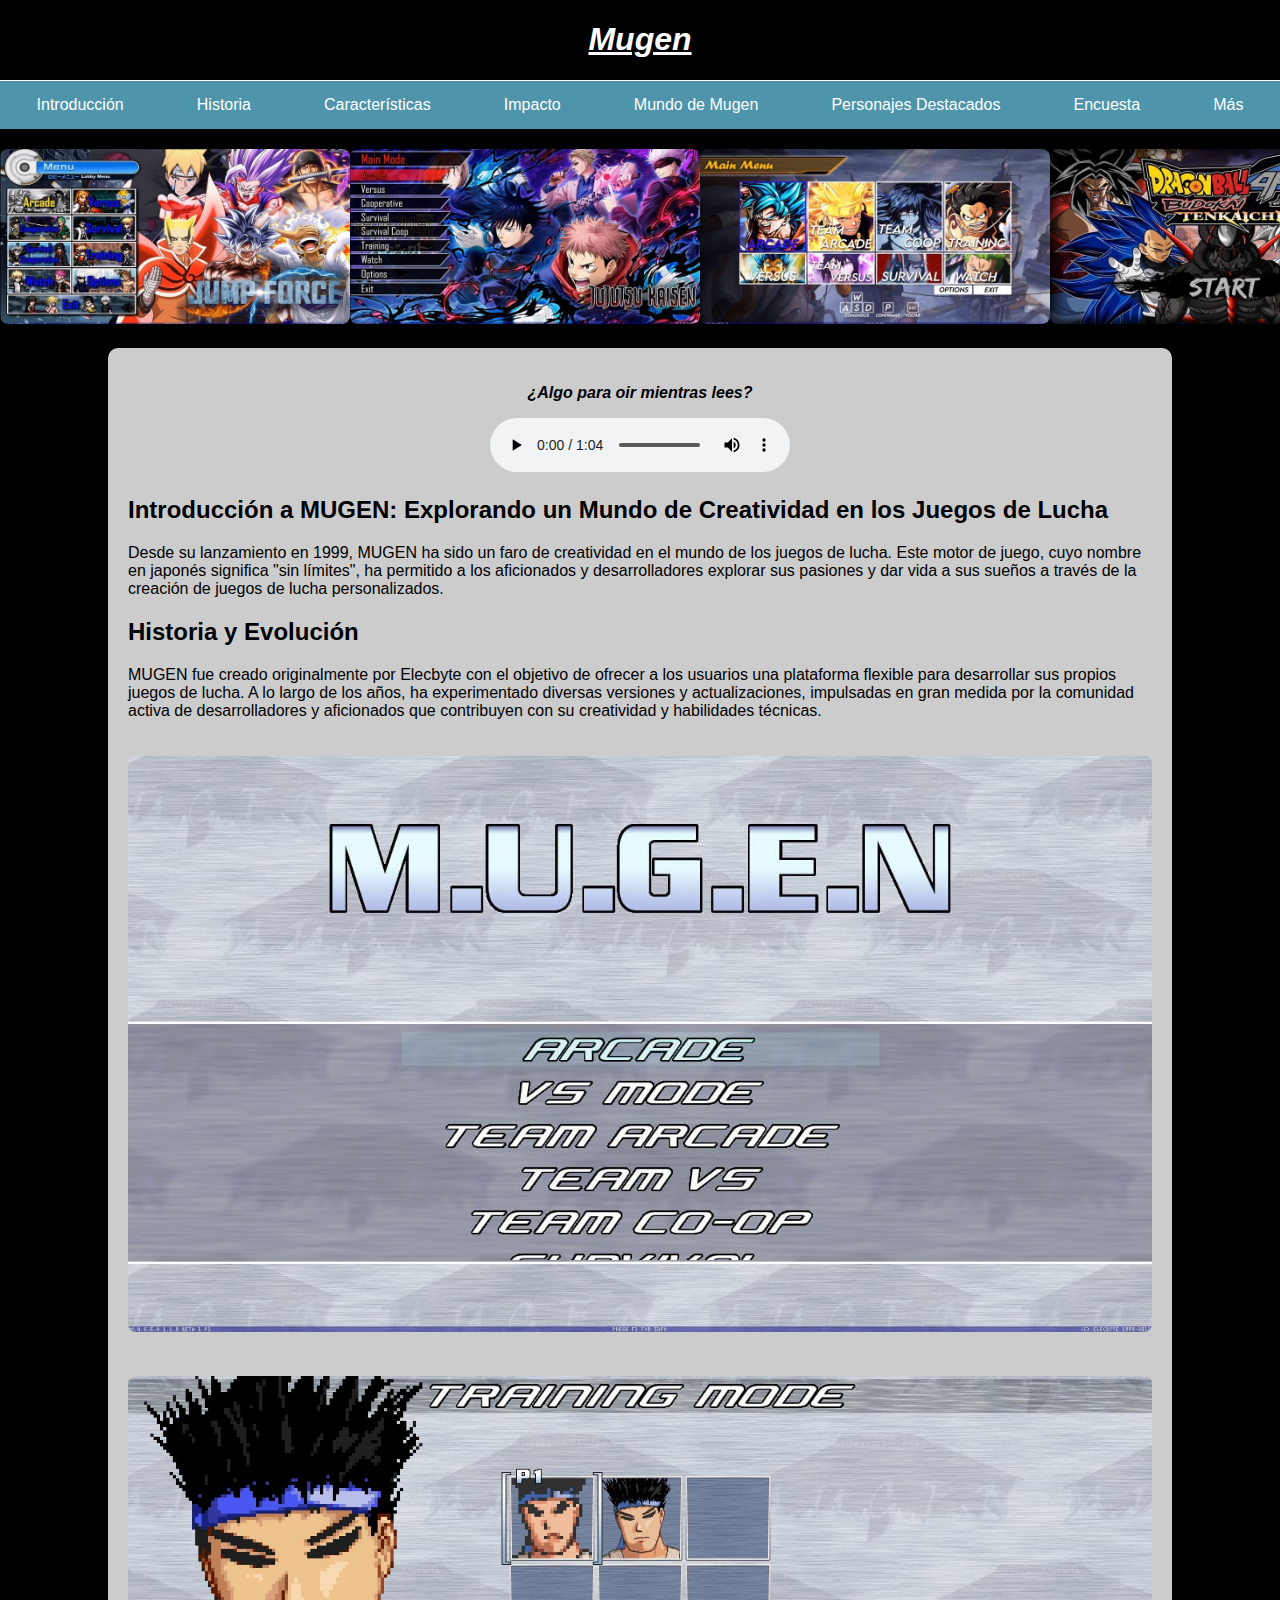
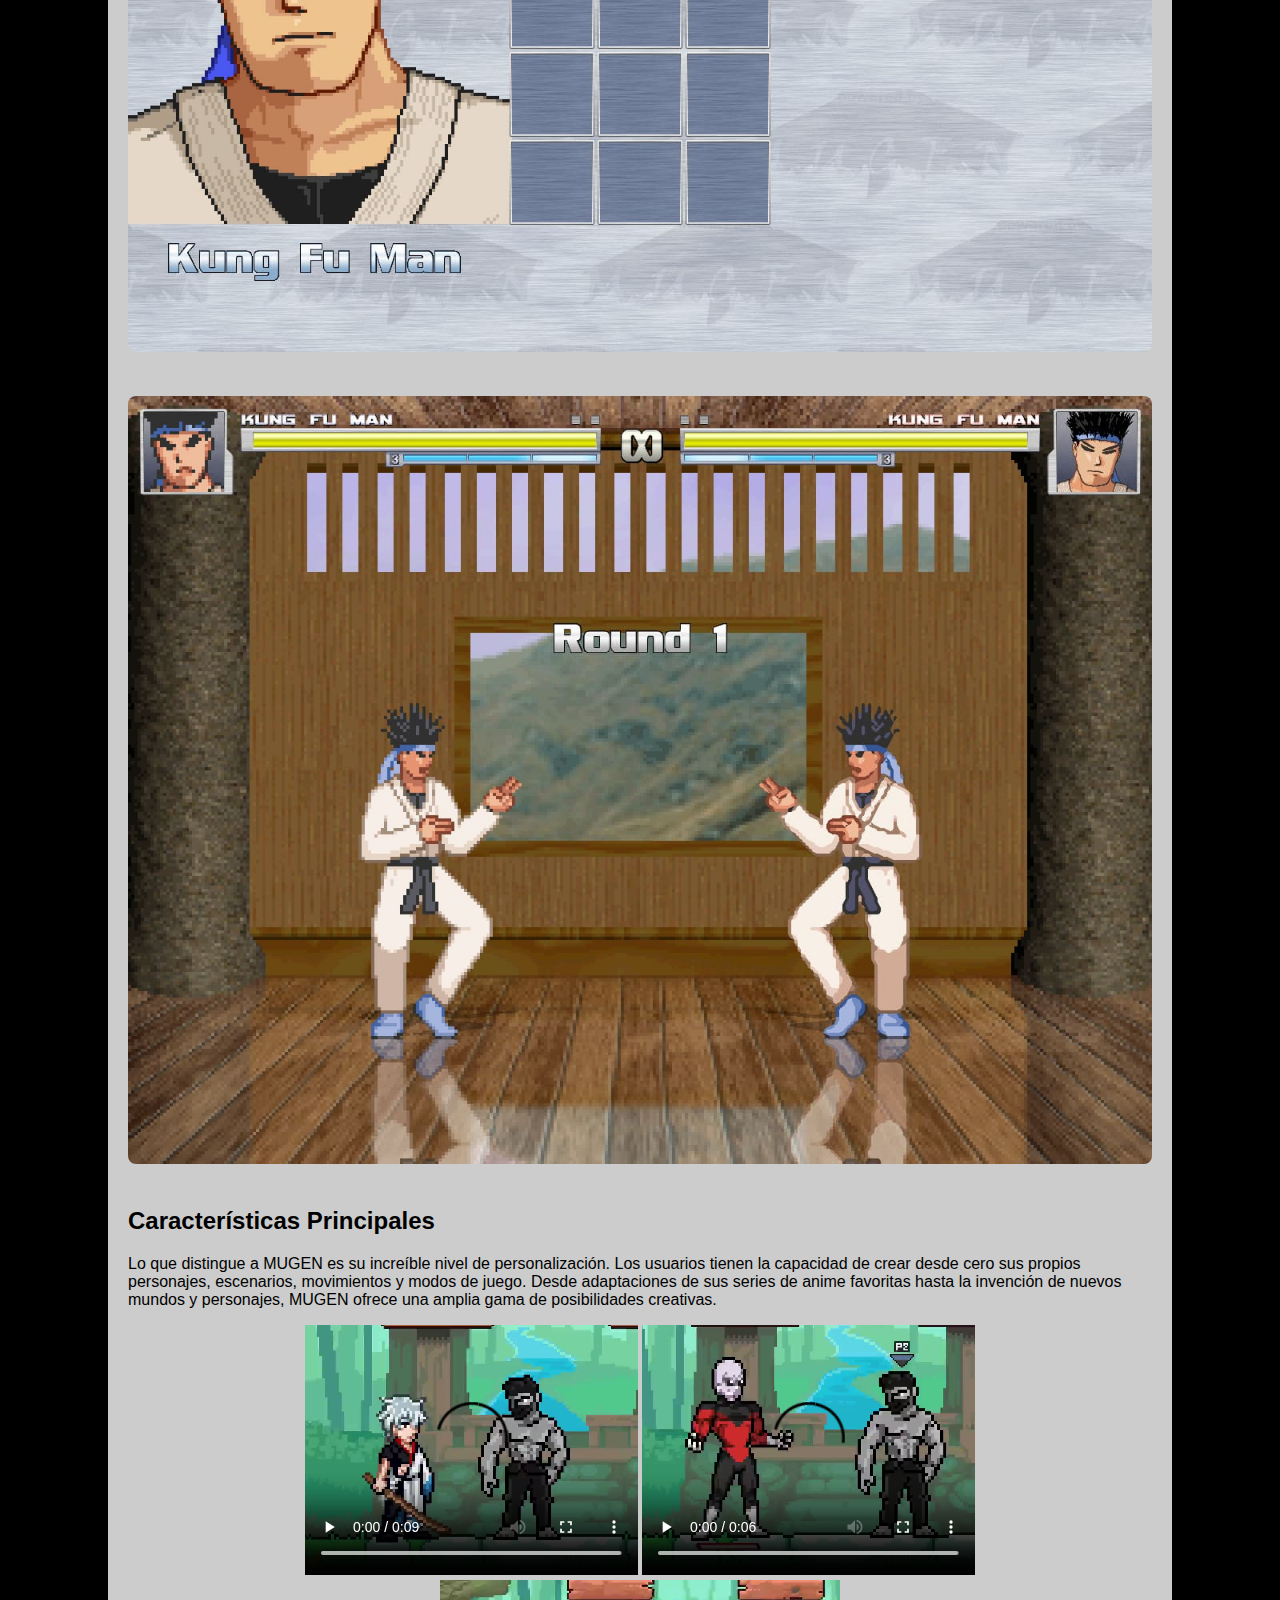
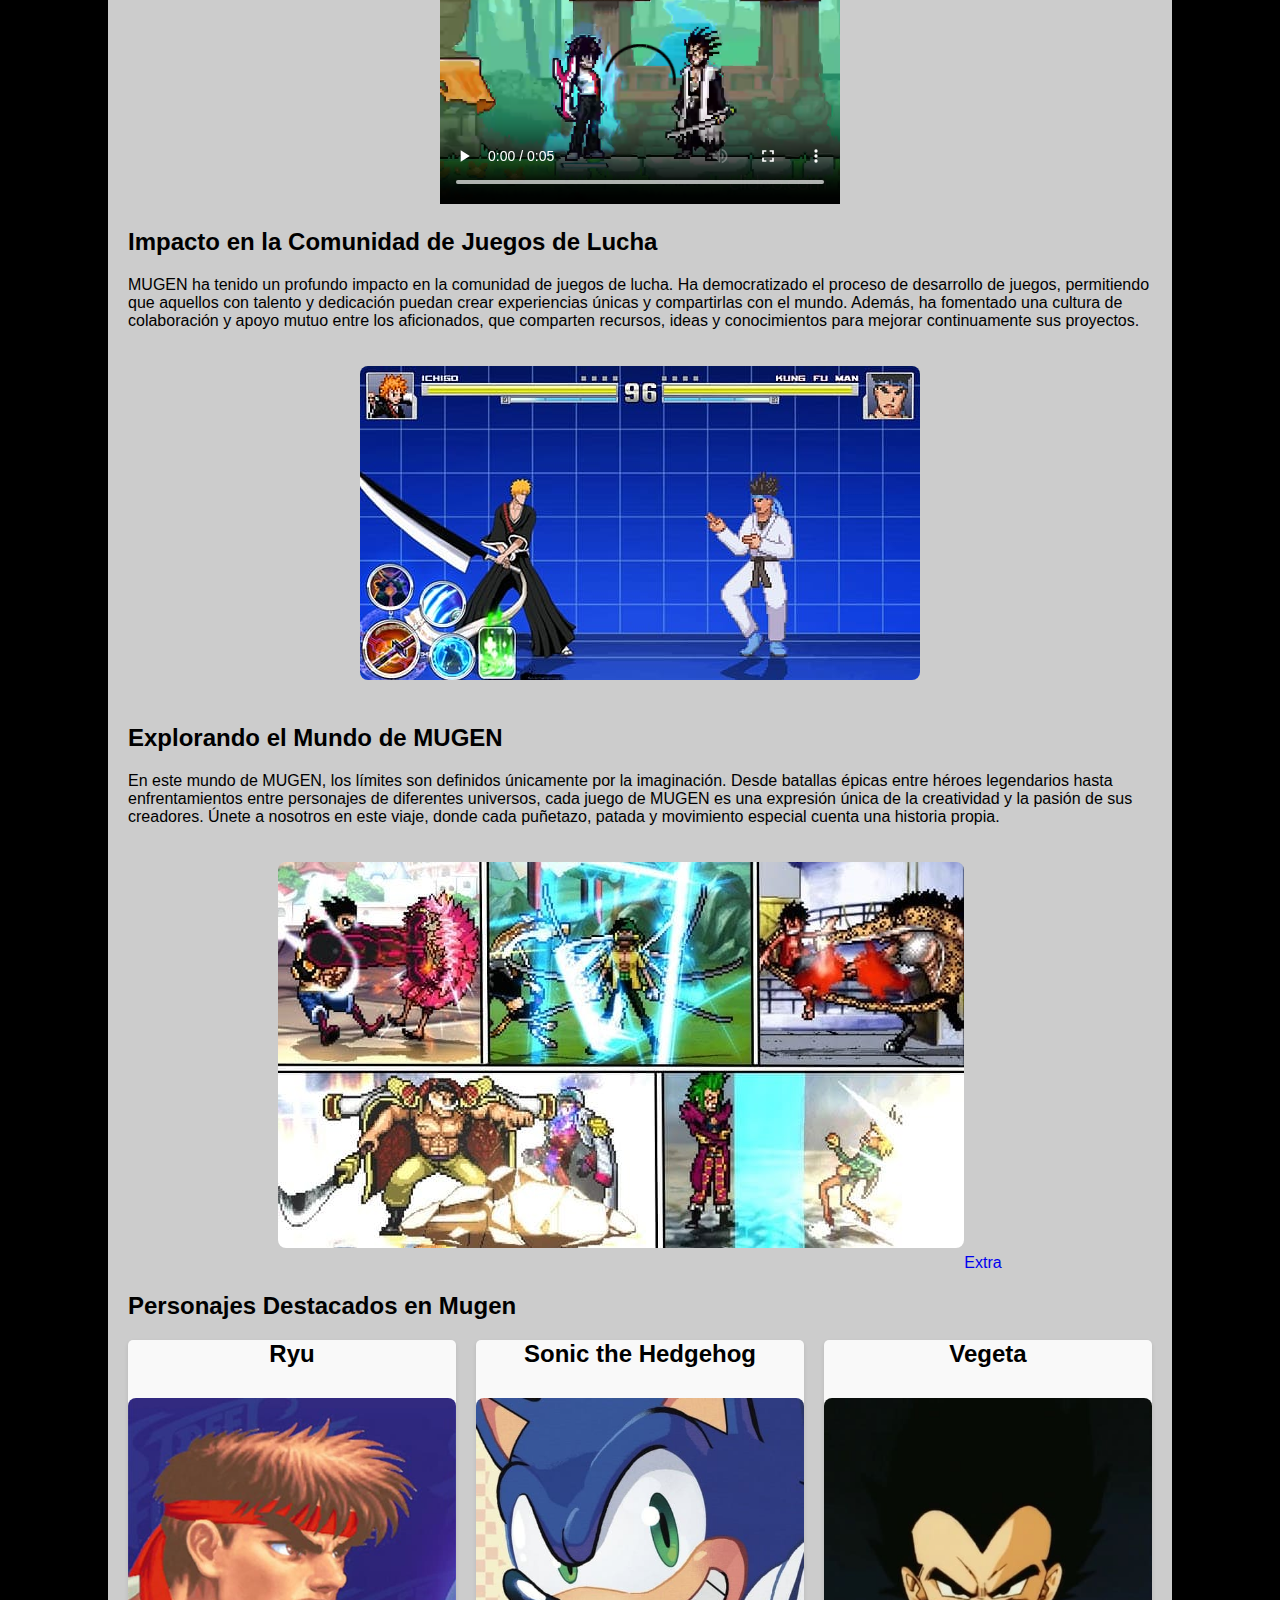
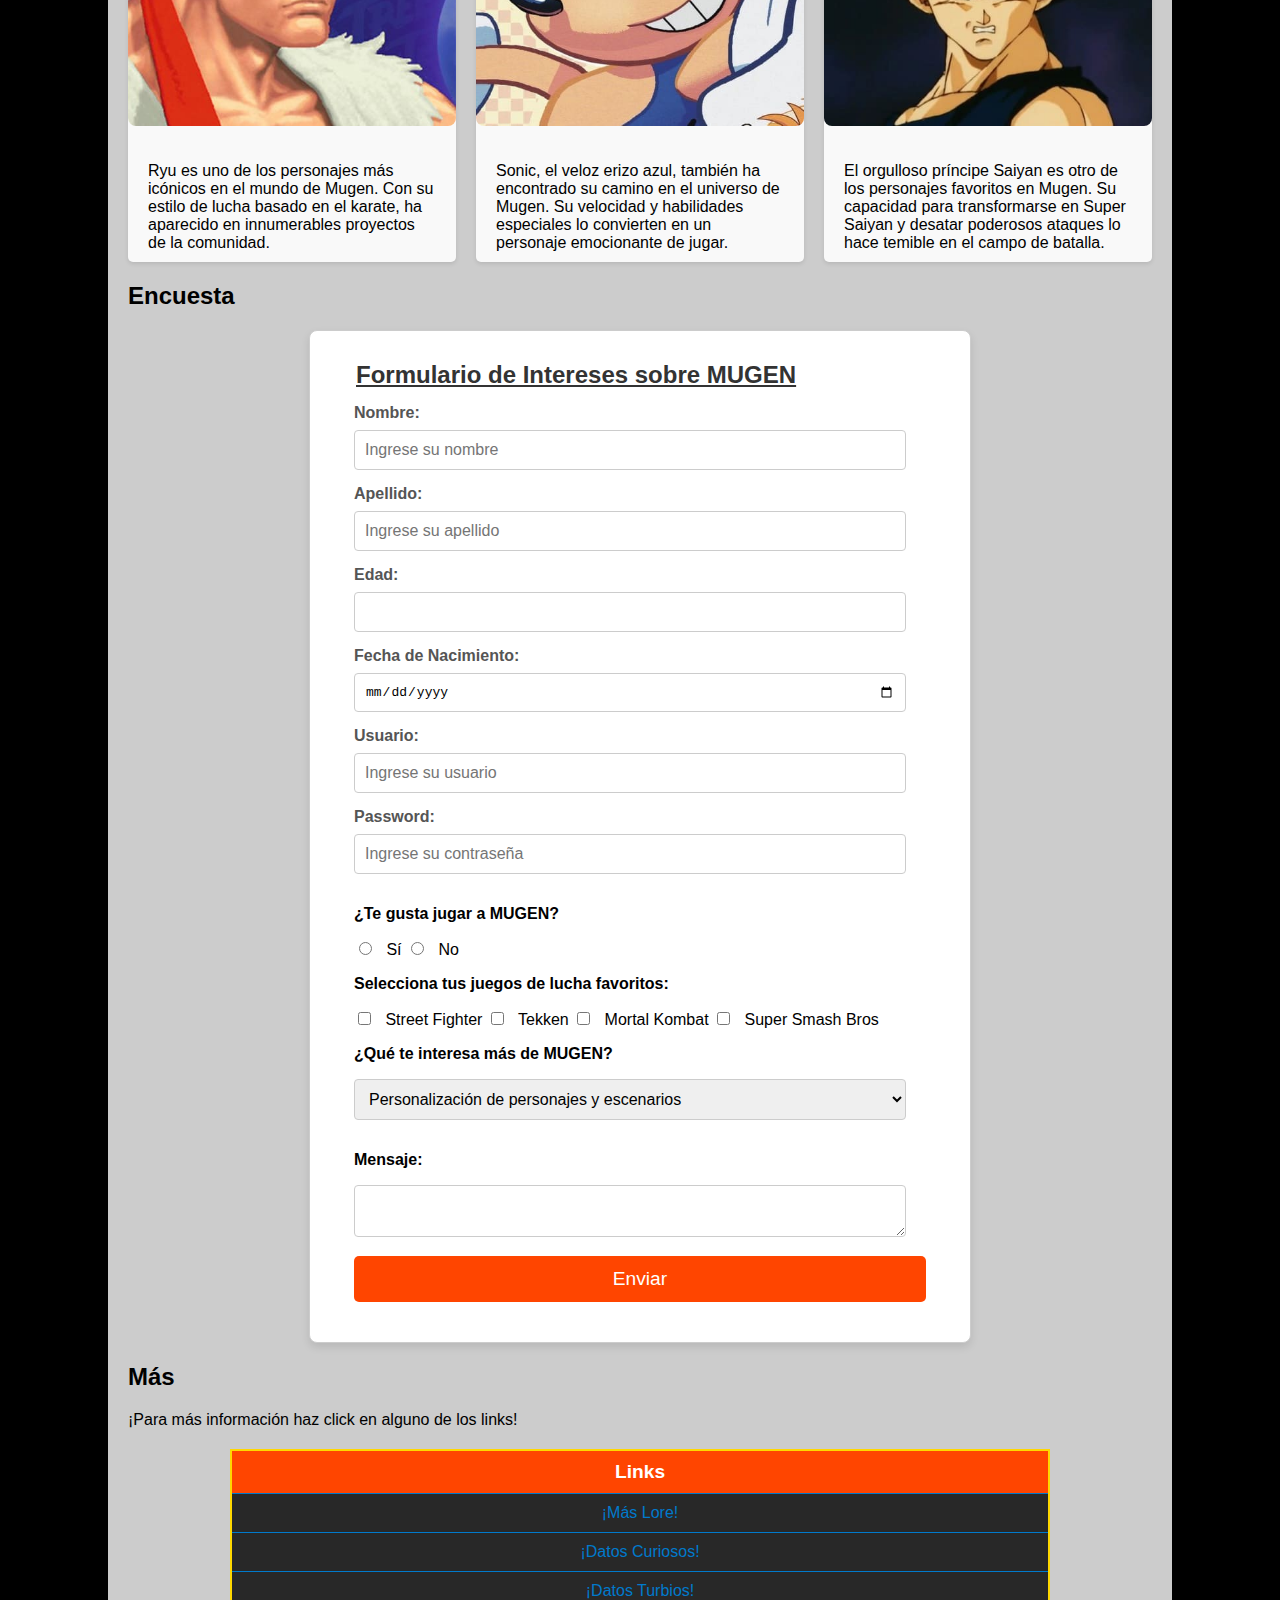
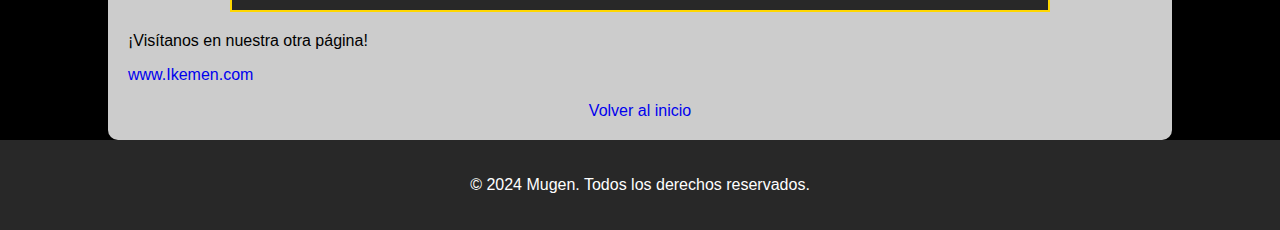
<file: Pagina Web/index.html>
<!DOCTYPE html>
<html>
<head>
    <meta charset="utf-8">
    <meta name="viewport" content="width=device-width, initial-scale=1">
    <title>Mugen</title>
    <link rel="stylesheet" type="text/css" href="Estilos/Estilos.css">
</head>
<body>
	<center><h1><u><i><b>Mugen</b></i></u></h1></center>
<header>
 	<input type="checkbox" id="btn-menu">
 	<label for="btn-menu"><img src="Imagenes/Menu.png" class="imagen-reducida"></label>
 	<nav class="menu">
 		<section id="inicio">
 		<ul>
 			<li><a href="#introduccion">Introducción</a></li>
 			<li><a href="#historia">Historia</a></li>
 			<li><a href="#caracteristicas">Características</a></li>
 			<li><a href="#impacto">Impacto</a></li>
 			<li><a href="#mundo">Mundo de Mugen</a></li>
 			<li><a href="#personajes">Personajes Destacados</a></li>
 			<li><a href="#encuesta">Encuesta</a></li>
 			<li><a href="#mas">Más</a></li>
 		</ul>
 	</section>
 	</nav>
 </header>

    <div class="slider">
        <div class="slide-track">
            <div class="slide">
                <img src="Imagenes/1.png">
            </div>
            <div class="slide">
                <img src="Imagenes/2.png">
            </div>
            <div class="slide">
                <img src="Imagenes/3.png">
            </div>
            <div class="slide">
                <img src="Imagenes/4.png">
            </div>
            <div class="slide">
                <img src="Imagenes/5.png">
            </div>
            <div class="slide">
                <img src="Imagenes/6.png">
            </div>
            <div class="slide">
                <img src="Imagenes/7.png">
            </div>
            <div class="slide">
                <img src="Imagenes/8.png">
            </div>
            <div class="slide">
                <img src="Imagenes/1.png">
            </div>
            <div class="slide">
                <img src="Imagenes/2.png">
            </div>
            <div class="slide">
                <img src="Imagenes/3.png">
            </div>
            <div class="slide">
                <img src="Imagenes/4.png">
            </div>
            <div class="slide">
                <img src="Imagenes/5.png">
            </div>
            <div class="slide">
                <img src="Imagenes/6.png">
            </div>
            <div class="slide">
                <img src="Imagenes/7.png">
            </div>
            <div class="slide">
                <img src="Imagenes/8.png">
            </div>
        </div>
    </div>

    <main class="container">

        <center><p><b><i>¿Algo para oir mientras lees?</i></b></p>
        <audio controls autoplay loop>
            <source src="Audios/MusicaDeFondo.mp3">
        </audio></center>

        <section id="introduccion">
            <h2>Introducción a MUGEN: Explorando un Mundo de Creatividad en los Juegos de Lucha</h2>
            <p>Desde su lanzamiento en 1999, MUGEN ha sido un faro de creatividad en el mundo de los juegos de lucha. Este motor de juego, cuyo nombre en japonés significa "sin límites", ha permitido a los aficionados y desarrolladores explorar sus pasiones y dar vida a sus sueños a través de la creación de juegos de lucha personalizados.</p>
        </section>

        <section id="historia">
            <h2>Historia y Evolución</h2>
            <p>MUGEN fue creado originalmente por Elecbyte con el objetivo de ofrecer a los usuarios una plataforma flexible para desarrollar sus propios juegos de lucha. A lo largo de los años, ha experimentado diversas versiones y actualizaciones, impulsadas en gran medida por la comunidad activa de desarrolladores y aficionados que contribuyen con su creatividad y habilidades técnicas.</p>
            <center>
                <img src="Imagenes/Mugen.jpg">
                <img src="Imagenes/Seleccion.jpg">
                <img src="Imagenes/Pelea.jpg">
            </center>
        </section>

        <section id="caracteristicas">
            <h2>Características Principales</h2>
            <p>Lo que distingue a MUGEN es su increíble nivel de personalización. Los usuarios tienen la capacidad de crear desde cero sus propios personajes, escenarios, movimientos y modos de juego. Desde adaptaciones de sus series de anime favoritas hasta la invención de nuevos mundos y personajes, MUGEN ofrece una amplia gama de posibilidades creativas.</p>
            <center>
                <video width="333" height="250" controls autoplay loop>
                    <source src="Videos/RompeCombo.mp4">
                </video>
                <video width="333" height="250" controls autoplay loop>
                    <source src="Videos/Ulti.mp4">
                </video>
                <video width="400" height="225" controls autoplay loop>
                    <source src="Videos/UltimoArco.mp4">
                </video>
            </center>
        </section>

        <section id="impacto">
        <h2>Impacto en la Comunidad de Juegos de Lucha</h2>
        <p>MUGEN ha tenido un profundo impacto en la comunidad de juegos de lucha. Ha democratizado el proceso de desarrollo de juegos, permitiendo que aquellos con talento y dedicación puedan crear experiencias únicas y compartirlas con el mundo. Además, ha fomentado una cultura de colaboración y apoyo mutuo entre los aficionados, que comparten recursos, ideas y conocimientos para mejorar continuamente sus proyectos.</p>
        <center><img src="Imagenes/Imagen2.jpg" alt="Impacto en la comunidad"></center>

    </section>

        <section id="mundo">
        <h2>Explorando el Mundo de MUGEN</h2>
        <p>En este mundo de MUGEN, los límites son definidos únicamente por la imaginación. Desde batallas épicas entre héroes legendarios hasta enfrentamientos entre personajes de diferentes universos, cada juego de MUGEN es una expresión única de la creatividad y la pasión de sus creadores. Únete a nosotros en este viaje, donde cada puñetazo, patada y movimiento especial cuenta una historia propia.</p>
        <center><img src="Imagenes/Imagen3.jpg" alt="Explorando el mundo de Mugen"><a href="Gifs/OjoGigante.gif">Extra</a></center>

    </section>

    <section id="personajes">
    <h2>Personajes Destacados en Mugen</h2>
    <div class="grid-container">
        <div class="personaje">
            <h2>Ryu</h2>
            <img src="Imagenes/Ryu.jpg">
            <p>Ryu es uno de los personajes más icónicos en el mundo de Mugen. Con su estilo de lucha basado en el karate, ha aparecido en innumerables proyectos de la comunidad.</p>
        </div>
        <div class="personaje">
            <h2>Sonic the Hedgehog</h2>
            <img src="Imagenes/Sonic.jpg">
            <p>Sonic, el veloz erizo azul, también ha encontrado su camino en el universo de Mugen. Su velocidad y habilidades especiales lo convierten en un personaje emocionante de jugar.</p>
        </div>
        <div class="personaje">
            <h2>Vegeta</h2>
            <img src="Imagenes/Vegeta.jpg">
            <p>El orgulloso príncipe Saiyan es otro de los personajes favoritos en Mugen. Su capacidad para transformarse en Super Saiyan y desatar poderosos ataques lo hace temible en el campo de batalla.</p>
        </div>

    </div>
</section>


        <section id="encuesta">
        <h2>Encuesta</h2>
        <form>
            <fieldset>
                <legend><b><u>Formulario de Intereses sobre MUGEN</b></u></legend>
 <label for="nombre"><b>Nombre:</b></label>

        <input type="text" id="nombre" placeholder="Ingrese su nombre">

        <label for="apellido"><b>Apellido:</b></label>

        <input type="text" id="apellido" placeholder="Ingrese su apellido">

        <label for="edad"><b>Edad:</b></label>

        <input type="number" id="edad" min="18" max="99">

        <label for="fecha de nacimiento"><b>Fecha de Nacimiento:</b></label>

        <input type="date">

        <label for="usuario"><b>Usuario:</b></label>

        <input type="text" id="usuario" placeholder="Ingrese su usuario">

        <label for="password"><b>Password:</b></label>

        <input type="password" id="password" placeholder="Ingrese su contraseña">

        <p><b>¿Te gusta jugar a MUGEN?</b></p>

        <input type="radio" value="si"> Sí

        <input type="radio" value="no"> No

        <p><b>Selecciona tus juegos de lucha favoritos:</b></p>

        <input type="checkbox" value="Street Fighter"> Street Fighter

        <input type="checkbox" value="Tekken"> Tekken

        <input type="checkbox" value="Mortal Kombat"> Mortal Kombat

        <input type="checkbox" value="Super Smash Bros."> Super Smash Bros

        <p><b>¿Qué te interesa más de MUGEN?</b></p>

        <select id="interes">

            <option value="personalizacion">Personalización de personajes y escenarios</option>

            <option value="creatividad">Explorar la creatividad en el diseño de juegos de lucha</option>

            <option value="comunidad">Pertenecer a la comunidad de desarrolladores</option>

        </select>
        
        <p><b>Mensaje:</b></p>

        <textarea></textarea>

        <br>

        <input type="submit" value="Enviar">

            </fieldset>
        </form>
    </section>
        <section id="mas">
        <h2>Más</h2>
        <p>¡Para más información haz click en alguno de los links!</p>

        <center><table>
            <tr>
                <th>Links</th>
            </tr>
            <tr>
                <td><a href="https://youtu.be/6WP8XFk6F_M">¡Más Lore!</a></td>
            </tr>
            <tr>
                <td><a href="https://youtu.be/iwrA_ImJBXs">¡Datos Curiosos!</a></td>
            </tr>
            <tr>
                <td><a href="https://youtu.be/77WQauhefEo">¡Datos Turbios!</a></td>
            </tr>
        </table></center>
    
        <p>¡Visítanos en nuestra otra página!</p>
        <a href="Ikemen.html">www.Ikemen.com</a>
    </section>
    <br>
        <center><a href="#inicio">Volver al inicio</a></center>
    </main>

<footer><p>&copy; 2024 Mugen. Todos los derechos reservados.</p>
</footer>

</body>

</html>
</file>
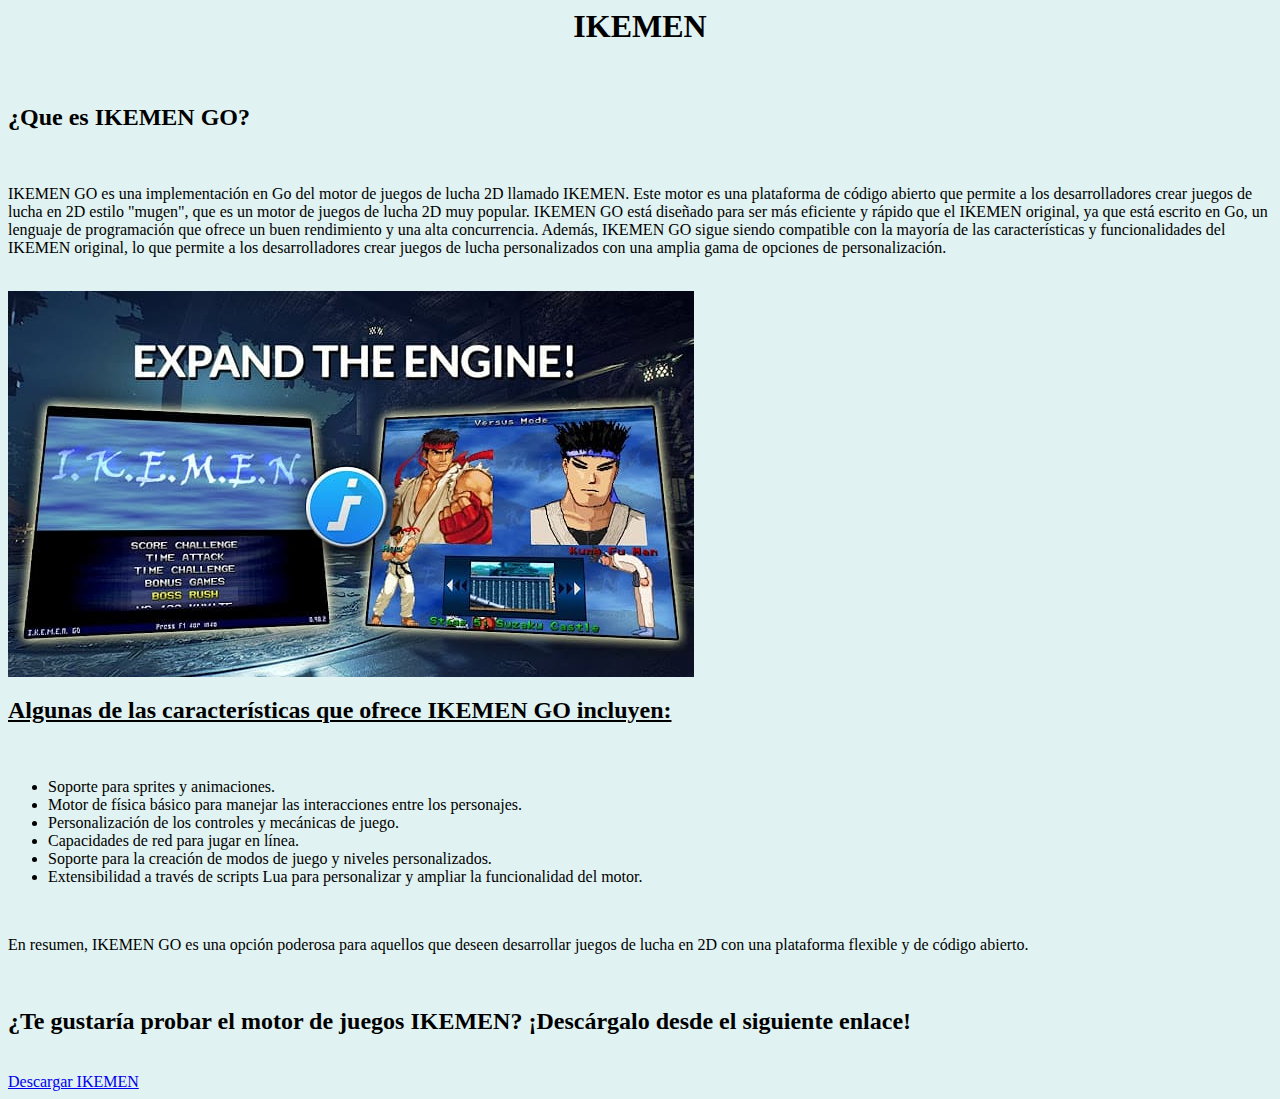
<file: Pagina Web/Ikemen.html>
<html>

<head>

    <title>IKEMEN</title>

<style>

	body {
		background-color: #e0f2f1;
	}

</style>

</head>

<body>

<h1><center>IKEMEN</center></h1>

<br>

<h2>¿Que es IKEMEN GO?</h2>

<br>

<p>IKEMEN GO es una implementación en Go del motor de juegos de lucha 2D llamado IKEMEN. Este motor es una plataforma de código abierto que permite a los desarrolladores crear juegos de lucha en 2D estilo "mugen", que es un motor de juegos de lucha 2D muy popular.

IKEMEN GO está diseñado para ser más eficiente y rápido que el IKEMEN original, ya que está escrito en Go, un lenguaje de programación que ofrece un buen rendimiento y una alta concurrencia. Además, IKEMEN GO sigue siendo compatible con la mayoría de las características y funcionalidades del IKEMEN original, lo que permite a los desarrolladores crear juegos de lucha personalizados con una amplia gama de opciones de personalización.</p>

<br>

<img src="Imagenes/Ikemen.jpg">

<br>

<h2><u>Algunas de las características que ofrece IKEMEN GO incluyen:</u></h2>

<br>

<ul>

<li>Soporte para sprites y animaciones.</li>
<li>Motor de física básico para manejar las interacciones entre los personajes.</li>
<li>Personalización de los controles y mecánicas de juego.</li>
<li>Capacidades de red para jugar en línea.</li>
<li>Soporte para la creación de modos de juego y niveles personalizados.</li>
<li>Extensibilidad a través de scripts Lua para personalizar y ampliar la funcionalidad del motor.
</li>

</ul>

<br>

<p>En resumen, IKEMEN GO es una opción poderosa para aquellos que deseen desarrollar juegos de lucha en 2D con una plataforma flexible y de código abierto.</p>

<br>

<h2>¿Te gustaría probar el motor de juegos IKEMEN? ¡Descárgalo desde el siguiente enlace!</h2>

<br>

<a href="https://ikemen-engine.github.io/">Descargar IKEMEN</a>

</body>

</html>
</file>
<file: Pagina Web/Estilos/Estilos.css>
/* Estilos del Contenedor */
.container {
    width: 80%;
    margin: 0 auto;
    padding: 20px;
    background-color: rgba(255, 255, 255, 0.8);
    border-radius: 10px;
    box-shadow: 0 0 10px rgba(0, 0, 0, 0.1);
}

/* Estilos de Formularios */
form {
    background-color: #ffffff;
    padding: 30px;
    border: 1px solid #ccc;
    border-radius: 8px;
    width: 80%;
    max-width: 600px;
    margin: 20px auto;
    box-shadow: 0 4px 8px rgba(0, 0, 0, 0.1);
    font-family: Arial, sans-serif;
}

fieldset {
    border: none;
}

legend {
    font-size: 1.5em;
    margin-bottom: 10px;
    color: #333;
}

label {
    display: block;
    margin-bottom: 8px;
    color: #555;
}

input[type="text"],
input[type="number"],
input[type="password"],
input[type="date"],
textarea,
select {
    width: calc(100% - 20px); /* Ajuste para el padding */
    padding: 10px;
    border: 1px solid #ccc;
    border-radius: 4px;
    font-size: 1em;
    margin-bottom: 15px;
    box-sizing: border-box; /* Incluir padding y border en el ancho total */
}

input[type="radio"],
input[type="checkbox"] {
    margin-right: 10px;
}

input[type="submit"] {
    background-color: #FF4500;
    color: white;
    padding: 12px 20px;
    border: none;
    border-radius: 5px;
    font-size: 1.2em;
    cursor: pointer;
    transition: background-color 0.3s;
    width: 100%;
    box-sizing: border-box;
}

input[type="submit"]:hover {
    background-color: #FF6347;
}

/* Evitar barra de desplazamiento horizontal */
body {
    overflow-x: hidden;
}

/* Estilos Generales para Tablas */
table {
    width: 80%;
    border-collapse: collapse;
    margin: 20px 0;
    border: 2px solid #FFD700;

}

th, td {
    border: 1px solid #007ACC;
    padding: 10px;
    text-align: center;
}

th {
    background-color: #FF4500;
    color: white;
    font-size: 1.2em;
}

td {
    background-color: #282828;
    color: #f0f0f0;
}

td a {
    color: #007ACC;
    transition: color 0.3s;
}

td a:hover {
    color: #005A9E;
}

/* Estilos para Imágenes */
img {
    max-width: 100%;
    border-radius: 8px;
    margin: 20px 0;
}

/* Contenedor del slider */
.slider {
    width: 100%;
    height: auto;
    margin: auto;
    overflow: hidden;
}

.slider .slide-track {
    display: flex;
    animation: scroll 20s linear infinite;
    width: calc(200px * 14 * 2);
}

.slider .slide img {
    width: 100%;
    height: auto;
}

@keyframes scroll {
    0% {
        transform: translateX(0);
    }
    100% {
        transform: translateX(calc(-200px * 14));
    }
}

/* Estilos para el Footer */
footer {
    background-color: #282828;
    padding: 20px;
    color: white;
    text-align: center;
}

/* Estilos para Personajes */
.personaje {
    background-color: #f9f9f9;
    border-radius: 5px;
    box-shadow: 0 2px 4px rgba(0, 0, 0, 0.1);
    overflow: hidden;
    display: flex;
    flex-direction: column;
}

.personaje h2 {
    margin-top: 0;
    margin-bottom: 10px;
    text-align: center;
}

.personaje p {
    margin-bottom: 10px;
    padding: 0 20px;
}

.grid-container {
    display: grid;
    grid-template-columns: repeat(auto-fill, minmax(300px, 1fr));
    gap: 20px;
}

/* Pseudo-clases */
input[type="text"]:focus,
input[type="number"]:focus,
input[type="date"]:focus,
input[type="password"]:focus,
textarea:focus,
select:focus {
    border-color: #007ACC;
    box-shadow: 0 0 5px rgba(0, 122, 204, 0.5);
    outline: none;
}

/* Diseño responsivo */
@media (max-width: 768px) {
    .menu {
        flex-direction: column;
    }

    .menu li {
        width: 100%;
    }

    .container, form {
        width: 95%;
    }

    .centered-title h1 {
        font-size: 3em;
    }

    .personaje p {
        padding: 0 10px;
    }

    .grid-container {
        grid-template-columns: repeat(auto-fill, minmax(250px, 1fr));
    }
}

@media (max-width: 480px) {
    .centered-title h1 {
        font-size: 2em;
    }

    .personaje h2 {
        font-size: 1.5em;
    }

    .personaje p {
        font-size: 0.9em;
    }

    .grid-container {
        grid-template-columns: 1fr;
    }
}

a {
    text-decoration: none;
}

body {
    margin: 0;
    font-family: sans-serif;
}

header {
    width: 100%;
    background: #4E94AB;
    position: relative; /* Asegura que el header tenga contexto de posicionamiento */
    z-index: 10; /* Asegura que el header esté encima de otros elementos */
}

#btn-menu {
    display: none;
}

header label {
    display: none;
    width: 60px;
    height: 100px;
    padding: 10px;
    border-right: 2px solid #fff;
    cursor: pointer;
    background: rgba(0,0,0,0.3);
}

.menu {
    position: relative; /* Asegura que el menú tenga contexto de posicionamiento */
    z-index: 10; /* Asegura que el menú esté encima de otros elementos */
}

.menu ul {
    margin: 0;
    list-style: none;
    padding: 0;
    display: flex;
    justify-content: center;
}

.menu li {
    text-align: center;
    flex-grow: 1;
}

.menu li:hover {
    background: rgba(0,0,0,0.3);
}

.menu li a {
    display: block;
    padding: 15px 20px;
    color: #fff;
    text-decoration: none;
}

@media (max-width: 768px) {
    header label {
        display: block;
    }

    .menu {
        position: absolute;
        background: #4E94AB;
        width: 70%;
        margin-left: -70%;
        transition: all 1s;
    }

    .menu ul {
        flex-direction: column;
    }
}

.menu li {
    border-top: 1px solid #fff;
}

#btn-menu:checked ~ .menu {
    margin: 0;
}

.imagen-reducida {
    width: 60px;
    height: auto;
}

body {
    background-color: black; 
}

h1 {
    color: white;
}
</file>
